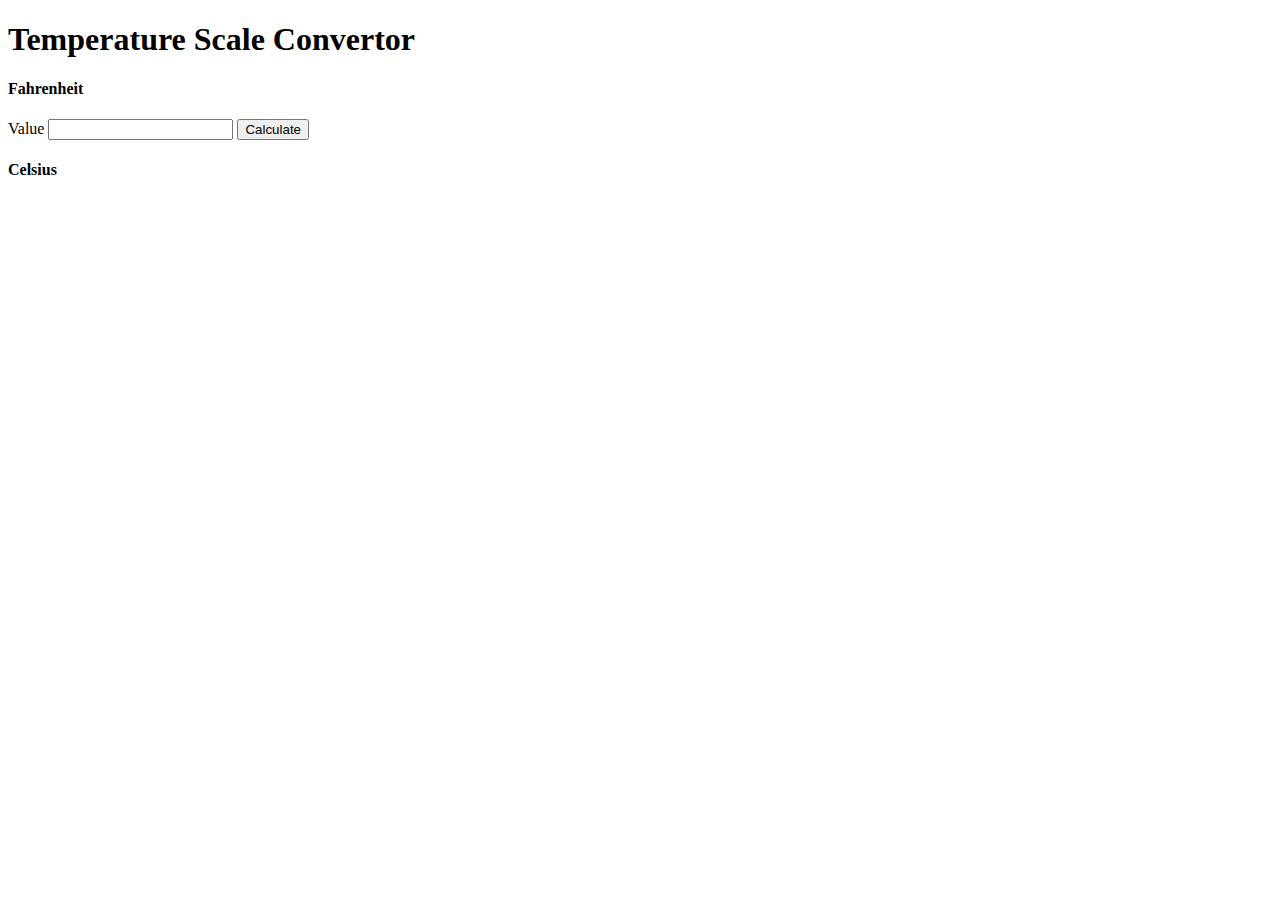
<file: index.html>
<!DOCTYPE html>
<html lang="en">
<head>
    <meta charset="UTF-8">
    <meta name="viewport" content="width=device-width, initial-scale=1.0">
    <title>Temperature Scale Convertor</title>
</head>
<body>
<!--* The user can enter a value into the textbox
* The user can click the calculate button
* The system will convert the Fahrenheit value into Celsius
* The user can view the Celsius value -->

    <!--In the body there is a title named "Temperature Scale Convertor" that is bolded and centered-->
    <!--Three columns- 
        The first column has the title "Fahrenheit" with a smaller font (h4)
        The second column has the title "Value"(h1) and underneath there's an input field that you can insert a number
        The third column has a clickable button "Calculate" The calculate button will convert the Fahrenheit value into Celsius
        At the bottom- 
        There is an output titled "Celsius"(bolded and h1) where the user can view the Celsius value(h1)  -->
    <!--<header class="main-header"></header>
        <h1>Temperature Scale Convertor</h1>
    <div class="container clearfix">
        <div class="primary col"></div>
            <h4>Fahrenheit</h4>
        <div class="secondary col">Value</div>
        <input type="text">
        <div type="button" class="teritary col">Calculate</div>
    <button type="button">Calculate</button>
    </div>  -->
<div>
    <div class="primary col">
        <h1>Temperature Scale Convertor</h1>
    </div>

    <div class="secondary col">
        <h4>Fahrenheit</h4>
        <label>Value</label>
        <input id="userInput" type="text">
        <button id="button" type="button">Calculate</button>
    </div>
    <div>
        <h4>Celsius</h4>
        <p id="convert"></p>
    </div>
</div>
<script src="index.js"></script>
</body>
</html>
</file>
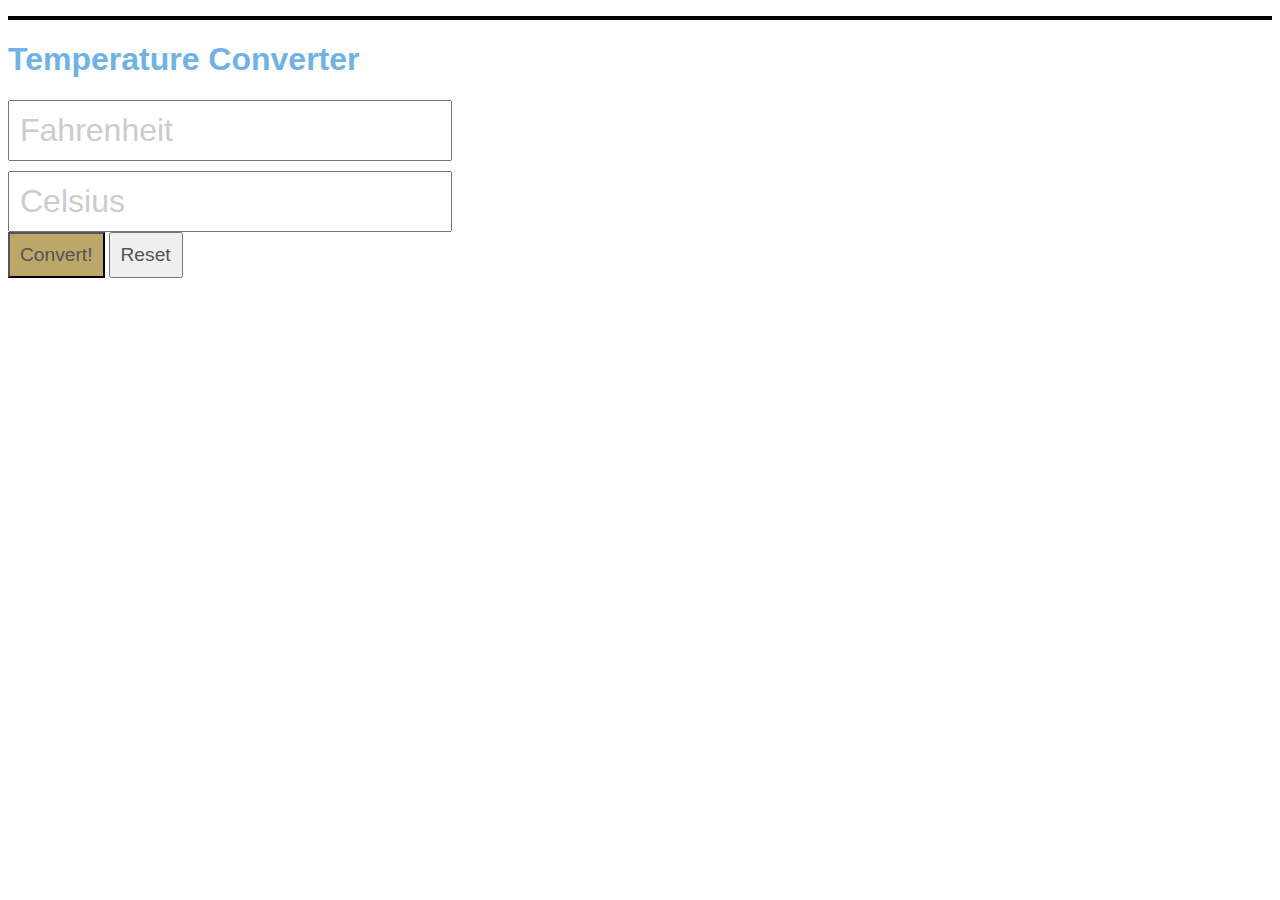
<file: TSConvert.html>
<!DOCTYPE html>
<html lang="en">
<head>
    <meta charset="UTF-8">
    <meta name="viewport" content="width=device-width, initial-scale=1.0">
    <link rel="stylesheet" href="TSConvert.css">
    <title>Document</title>
</head>

<body>

    <p class ="container">
        <h1>Temperature Converter</h1>

            <input type="text" id="fahrenheit" placeholder="Fahrenheit" name="f" value="" />
           
            <input type="text" id="celsius" placeholder="Celsius" name="c" value="" />
        
            <button id="convert">Convert!</button>
            <button id="clear">Reset</button>
    </p>
    
    <script src="TSConvert.js"></script>
    </body>

    </html>
</file>
<file: TSConvert.css>
#convert {
    background-color: #bba768;
  }
  #convert:hover {
    background-color: #bcc768;
  }
  h1 {
    font-family: sans-serif;
    color: #70b2e5;
  }
  input {
    display: block;
    padding: 10px;
    margin-top: 10px;
    font-size: 2em;
    color: #f4a55a;
    font-family: cursive, sans-serif;
  }
  ::-webkit-input-placeholder {
     color: #ccc;
  }
  :-moz-placeholder { /* Firefox 18- */
     color: #ccc;  
  }
  ::-moz-placeholder {  /* Firefox 19+ */
     color: #ccc;  
  }
  :-ms-input-placeholder {  
     color: #ccc;  
  }
  button {
    padding: 10px;
    font-size: 1.2em;
    color: #545454;
  }

  .container {
      border: black solid 2px;
  }
</file>
